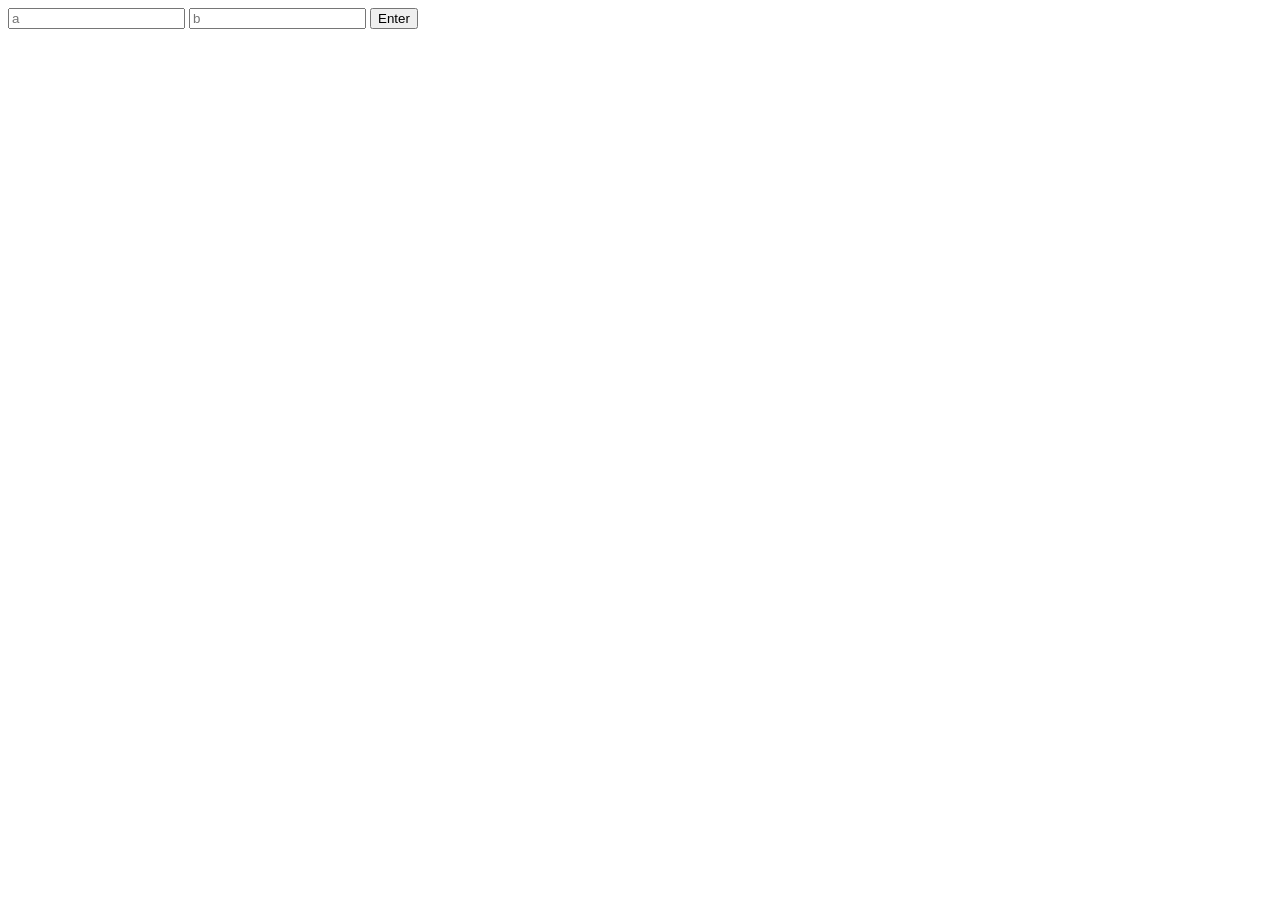
<file: html/sample/sample2.html>
<!DOCTYPE html>
<html lang="en">
<head>
  <meta charset="UTF-8">
  <meta name="viewport" content="width=device-width, initial-scale=1.0">
  <title>Document</title>
</head>
<body>
  <form id="form-sub">
    <input type="text" placeholder="a">
    <input type="text" placeholder="b">
    <button type="submit">Enter</button>
  </form>

  <div id="res"></div>

  <script>
    document.querySelector('#form-sub').addEventListener('submit', (ev) => {
      run(ev)
    })

    const run = (ev) => {
      ev.preventDefault();

      const elm = document.querySelectorAll('input[type=text]')
      let i = 1
      document.querySelector('#res').innerHTML = ''
      
      elm.forEach((e) => {
        document.querySelector('#res').innerHTML += 'element ' + i + ' = ' + e.value + '<br/>'
        
        i = i + 1
      })
    }
  </script>
</body>
</html>
</file>
